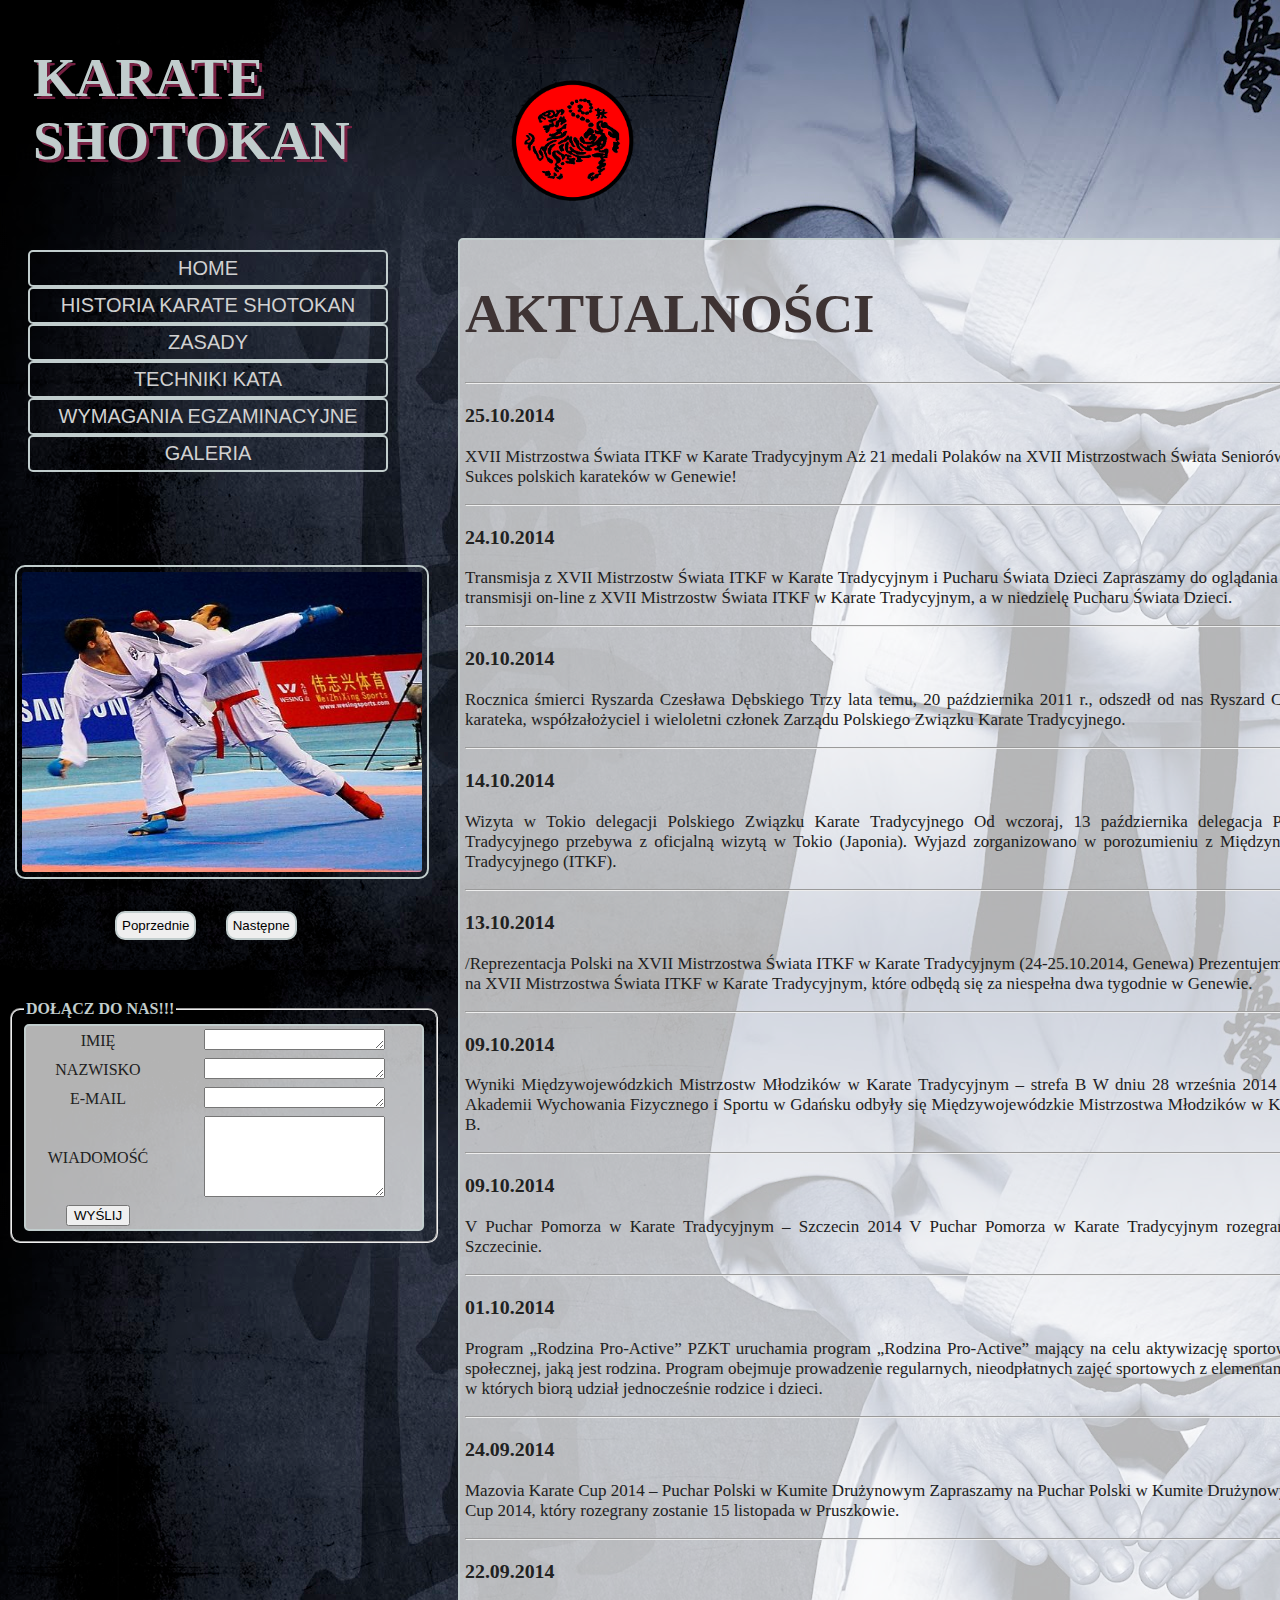
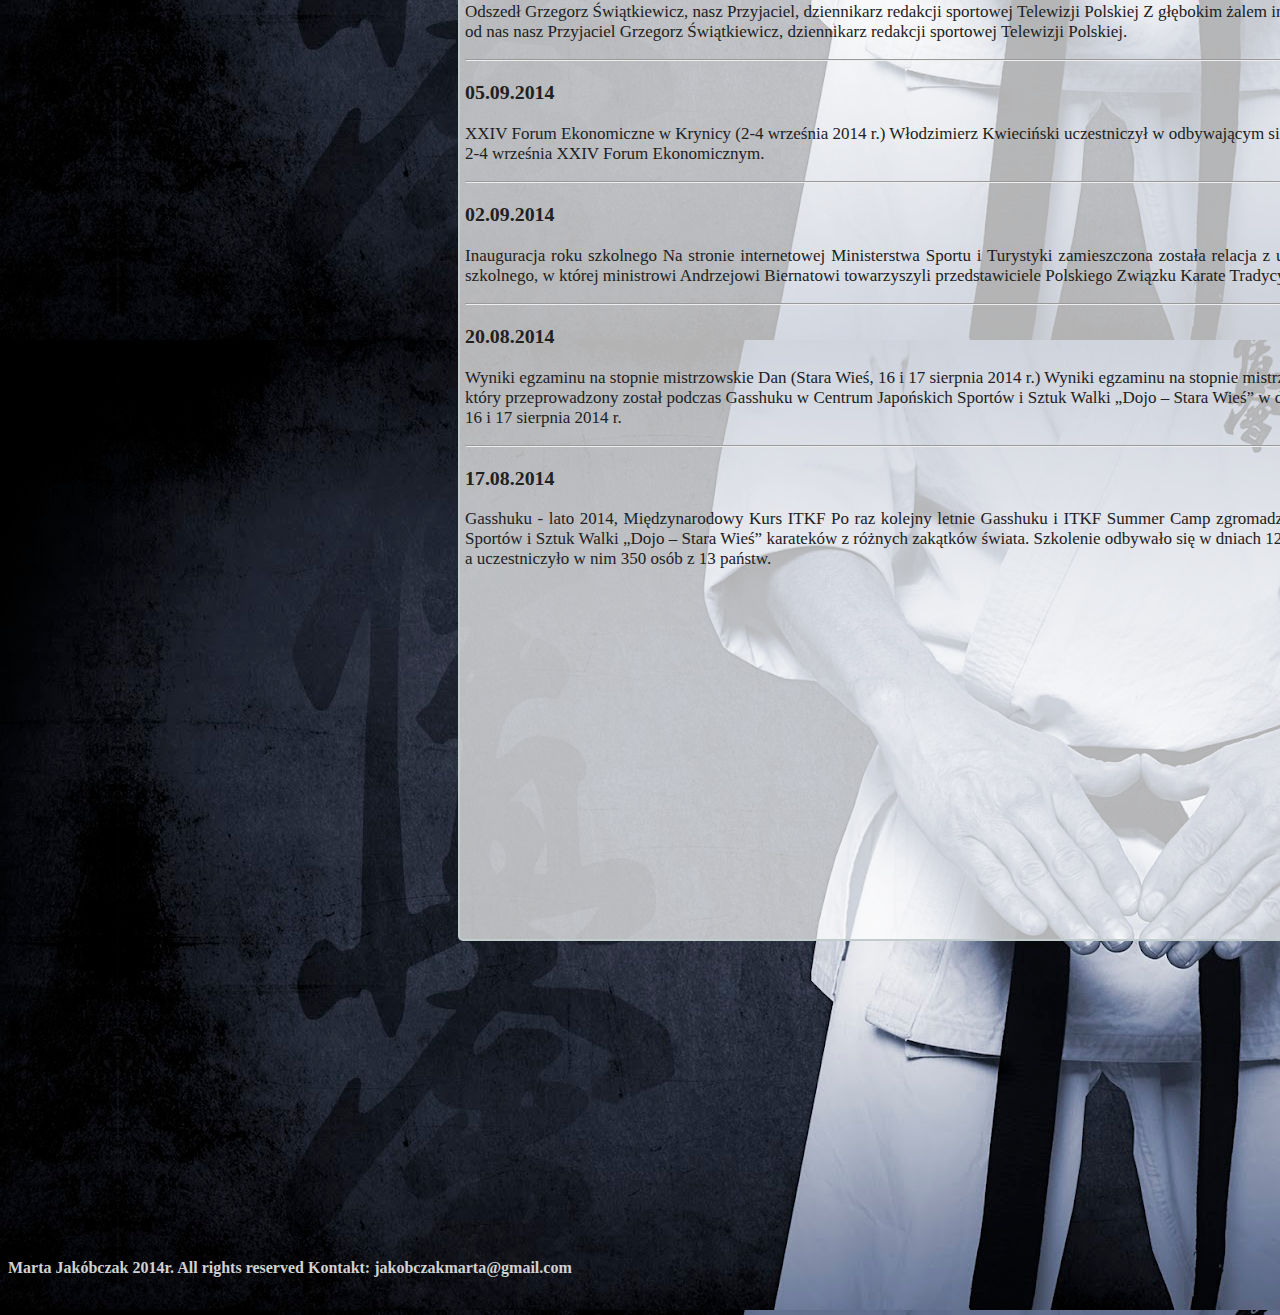
<file: index.html>
﻿<!DOCTYPE html>
<html>
	<head>
		<meta charset="UTF-8">
		<link rel= "stylesheet" type="text/css" href= "style.css">

		<title>Karate Shotokan</title>
	</head>
	<body background="website_background.jpg">
		<script src="http://ajax.googleapis.com/ajax/libs/jquery/1.11.1/jquery.min.js"></script>
		<script type="text/javascript" src="script.js"></script>

		<h2>KARATE SHOTOKAN</h2>
		<img id="logo" src="logo.gif">
		<div id="navbar">
			<ul>
				<li>
					<a href="index.html">HOME <a/>
				</li>
				<li>
					<a id="historia_btt">HISTORIA KARATE SHOTOKAN</a>
				</li>
				<li>
					<a id="zasady_btt">ZASADY</a>
				</li>
				<li>
					<a id="techniki_btt">TECHNIKI KATA</a>
				</li>
				<li>
					<a id="wymagania_btt">WYMAGANIA EGZAMINACYJNE</a>
				</li>
				<li>
					<a id="galeria_btt">GALERIA</a>
				</li>
			</ul>
		</div>
		<div id="textfield">
			<h1>AKTUALNOŚCI</h1>
			<hr>
			<p>
				<h3>25.10.2014</h3>
				XVII Mistrzostwa Świata ITKF w Karate Tradycyjnym Aż 21 medali Polaków na XVII Mistrzostwach Świata Seniorów w Karate Tradycyjnym.
				<br>
				Sukces polskich karateków w Genewie!
			</p>
			<hr>
			<p>
				<h3>24.10.2014</h3>
				Transmisja z XVII Mistrzostw Świata ITKF w Karate Tradycyjnym i Pucharu Świata Dzieci Zapraszamy do oglądania w sobotę, 25 października, transmisji on-line z XVII Mistrzostw Świata ITKF w Karate Tradycyjnym, a w niedzielę Pucharu Świata Dzieci.
			</p>
			<hr>
			<p>
				<h3>20.10.2014</h3>
				Rocznica śmierci Ryszarda Czesława Dębskiego Trzy lata temu, 20 października 2011 r., odszedł od nas Ryszard Czesław Dębski, przyjaciel, karateka, współzałożyciel i wieloletni członek Zarządu Polskiego Związku Karate Tradycyjnego.
			</p>
			<hr>
			<p>
				<h3>14.10.2014</h3>
				Wizyta w Tokio delegacji Polskiego Związku Karate Tradycyjnego Od wczoraj, 13 października delegacja Polskiego Związku Karate Tradycyjnego przebywa z oficjalną wizytą w Tokio (Japonia). Wyjazd zorganizowano w porozumieniu z Międzynarodową Federacją Karate Tradycyjnego (ITKF).
			</p>
			<hr>
			<p>
				<h3>13.10.2014</h3>
				/Reprezentacja Polski na XVII Mistrzostwa Świata ITKF w Karate Tradycyjnym (24-25.10.2014, Genewa) Prezentujemy reprezentację Polski
				<br>
				na XVII Mistrzostwa Świata ITKF w Karate Tradycyjnym, które odbędą się za niespełna dwa tygodnie w Genewie.
			</p>
			<hr>
			<p>
				<h3>09.10.2014</h3>
				Wyniki Międzywojewódzkich Mistrzostw Młodzików w Karate Tradycyjnym – strefa B W dniu 28 września 2014 r. w Hali Judo nr XIII na Akademii Wychowania Fizycznego i Sportu w Gdańsku odbyły się Międzywojewódzkie Mistrzostwa Młodzików w Karate Tradycyjnym – strefa B.
			</p>
			<hr>
			<p>
				<h3>09.10.2014</h3>
				V Puchar Pomorza w Karate Tradycyjnym ‒ Szczecin 2014 V Puchar Pomorza w Karate Tradycyjnym rozegrany zostanie 8 listopada w Szczecinie.
			</p>
			<hr>
			<p>
				<h3>01.10.2014</h3>
				Program „Rodzina Pro-Active” PZKT uruchamia program „Rodzina Pro-Active” mający na celu aktywizację sportową najważniejszej komórki społecznej, jaką jest rodzina. Program obejmuje prowadzenie regularnych, nieodpłatnych zajęć sportowych z elementami karate tradycyjnego,
				<br>
				w których biorą udział jednocześnie rodzice i dzieci.
			</p>
			<hr>
			<p>
				<h3>24.09.2014</h3>
				Mazovia Karate Cup 2014 ‒ Puchar Polski w Kumite Drużynowym Zapraszamy na Puchar Polski w Kumite Drużynowym ‒ Mazovia Karate
				<br>
				Cup 2014, który rozegrany zostanie 15 listopada w Pruszkowie.
			</p>
			<hr>
			<p>
				<h3>22.09.2014</h3>
				Odszedł Grzegorz Świątkiewicz, nasz Przyjaciel, dziennikarz redakcji sportowej Telewizji Polskiej Z głębokim żalem informujemy, że odszedł
				<br>
				od nas nasz Przyjaciel Grzegorz Świątkiewicz, dziennikarz redakcji sportowej Telewizji Polskiej.
			</p>
			<hr>
			<p>
				<h3>05.09.2014</h3>
				XXIV Forum Ekonomiczne w Krynicy (2-4 września 2014 r.) Włodzimierz Kwieciński uczestniczył w odbywającym się w Krynicy w dniach
				<br>
				2-4 września XXIV Forum Ekonomicznym.
			</p>
			<hr>
			<p>
				<h3>02.09.2014</h3>
				Inauguracja roku szkolnego Na stronie internetowej Ministerstwa Sportu i Turystyki zamieszczona została relacja z uroczystej inauguracji roku szkolnego, w której ministrowi Andrzejowi Biernatowi towarzyszyli przedstawiciele Polskiego Związku Karate Tradycyjnego.
			</p>
			<hr>
			<p>
				<h3>20.08.2014</h3>
				Wyniki egzaminu na stopnie mistrzowskie Dan (Stara Wieś, 16 i 17 sierpnia 2014 r.) Wyniki egzaminu na stopnie mistrzowskie Dan,
				<br>
				który przeprowadzony został podczas Gasshuku w Centrum Japońskich Sportów i Sztuk Walki „Dojo – Stara Wieś” w dniach
				<br>
				16 i 17 sierpnia 2014 r.
			</p>
			<hr>
			<p>
				<h3>17.08.2014</h3>
				Gasshuku - lato 2014, Międzynarodowy Kurs ITKF Po raz kolejny letnie Gasshuku i ITKF Summer Camp zgromadziły w Centrum Japońskich Sportów i Sztuk Walki „Dojo – Stara Wieś” karateków z różnych zakątków świata. Szkolenie odbywało się w dniach 12-17 sierpnia,
				<br>
				a uczestniczyło w nim 350 osób z 13 państw.
			</p>

			<button id="btt_prev">
				Poprzednie
			</button>
			<button id="btt_next">
				Następne
			</button>
			<div class="btt_gallery">
				<img src="10.jpg" class="pht">
				<img src="11.jpg">
				<img src="12.jpg">
				<img src="13.jpg">
				<img src="14.jpg">
				<img src="15.jpg">
				<img src="16.jpg">
				<img src="17.jpg">
				<img src="18.jpg">
			</div>

		</div>
		<div>
			<img src="shoto.png" id="shoto">
		</div>
		<div class="dolacz">
			<form action=""  >
				<fieldset  >
					<legend>
						<strong> DOŁĄCZ DO NAS!!!</strong>
					</legend>
					<table id="dolacz_do_nas" border="0">
						<tr>
							<td><label for="imie" class="hover">IMIĘ</label></td>
							<td>							<textarea name="imie" cols="20" rows="1" id="imie"></textarea></td>
						</tr>
						<tr>
							<td><label for="nazwisko" class="hover">NAZWISKO</label></td>
							<td>							<textarea name="nazwisko" cols="20" rows="1" id="nazwisko"></textarea></td>
						</tr>
						<tr>
							<td><label for="email">E-MAIL</label></td>
							<td>							<textarea name="email" cols="20" rows="1" id="email"></textarea></td>
						</tr>
						<tr>
							<td><label for="wiadomosc">WIADOMOŚĆ</label></td>
							<td>							<textarea name="wiadomosc" cols="20" rows="5" id="wiadomosc"></textarea></td>
						</tr>
						<tr>
							<td>
							<input id = "btt_wyslij" type="button" value="WYŚLIJ"/>
							</td>
							<td>
					</table>

				</fieldset>
		</div>
		<footer>
			<p>
				<strong>Marta Jakóbczak 2014r. All rights reserved Kontakt: jakobczakmarta@gmail.com</strong>
			</p>
		</footer>
	</body>
</html>
</file>
<file: style.css>
h1 {
	color: #3e3333;
	font-family: Calibri;
	font-size: 55px;
}
h2 {
	color: #c1cdcd;
	font-family: Calibri;
	font-size: 55px;
	left: 25px;
	position: relative;
	text-shadow: 3px 3px #762042;
	width: 550px;
}
h3 {
	font-family: Calibri;
	text-align: justify;
}
#navbar li {
	border: 2px solid #c1cdcd;
	border-radius: 5px;
	color: #D1D1D1;
	display: block;
	font-family: Calibri, sans-serif;
	font-size: 20px;
	padding: 5px 5px 5px 5px;
	text-align: center;
}
#navbar {
	font-family: Calibri;
	margin-left: -20px;
	margin-top: -15px;
	position: relative;
	top: -100px;
	width: 400px;
}
header {
	position: relative;
}
a {
	color: #D1D1D1;
	text-decoration: none;
}
#textfield {
	background-color: rgba(255, 255, 255, 0.7);
	border: 2px solid #c1cdcd;
	border-radius: 5px;
	color: #212121;
	font-family: Calibri;
	font-size: 17px;
	left: 450px;
	padding: 5px 5px 5px 5px;
	position: relative;
	text-align: justify;
	top: -350px;
	width: 1000px;
}
#header {
	font-weight: bold;
}
img {
	height: 128px;
	left: 500px;
	position: relative;
	top: -140px;
	width: 128px;
}
#head1 {
	background-color: rgba(255, 255, 255, 0.7);
	border: 2px solid #c1cdcd;
	border-radius: 5px;
	color: #212121;
	font-family: Calibri;
	font-size: 20px;
	height: 30px;
	left: 0px;
	position: relative;
	text-align: center;
	top: px;
	width: 1000px;
}
table {
	background-color: rgba(255, 255, 255, 0.7);
	border: 2px solid #c1cdcd;
	border-radius: 5px;
	color: #212121;
	font-family: Calibri;
	left: 0px;
	position: relative;
	text-align: center;
	top: 0px;
	width: 1000px;
}
.tablist {
	list-style-type: none;
	padding-left: 0;
}
object {
	left: 300px;
	position: relative;
	top: 0px;
}
#head2 {
	background-color: rgba(255, 255, 255, 0.7);
	border: 2px solid #c1cdcd;
	border-radius: 5px;
	color: #212121;
	font-family: Calibri;
	font-size: 20px;
	height: 30px;
	left: 200px;
	position: relative;
	text-align: center;
	top: 0px;
	width: 650px;
}
#exception {
	left: 250px;
	position: relative;
	top: 0px;
}
footer {
	clear: both;
	color: #D1D1D1;
	font-family: Calibri;
	font-size: px;
	height: 3em;
	margin-top: -3em;
	position: relative;
}
.gallery {
	border-radius: 10px;
	height: auto;
	left: 250px;
	margin: 5px;
	padding: 5px;
	position: relative;
	top: 0px;
	width: auto;
}
.gallery2 {
	border-radius: 10px;
	height: auto;
	left: 350px;
	margin: 5px;
	padding: 5px;
	position: relative;
	top: 0px;
	width: auto;
}
.gallery3 {
	border-radius: 10px;
	height: auto;
	left: 300px;
	margin: 5px;
	padding: 5px;
	position: relative;
	top: 0px;
	width: auto;
}

.btt_gallery img {
	display: none;
	border: 2px solid #c1cdcd;
	border-radius: 10px;
	padding: 5px;
	position: relative;
	top: -1650px;
	left: -450px;
}

#btt_next {
	border: 2px solid #c1cdcd;
	border-radius: 10px;
	padding: 5px;
	position: relative;
	top: -1275px;
	left: -325px;
}

#btt_prev {
	border: 2px solid #c1cdcd;
	border-radius: 10px;
	padding: 5px;
	position: relative;
	top: -1275px;
	left: -350px;
}

.pht {
	display: block;
	width: 400px;
	height: 300px;
}
#shoto {
	height: 800px;
	width: auto;
	position: absolute;
	top: 0px;
	left: 1450px;
}
legend {
	color: #c1cdcd;
	font-family: Calibri;
}
#dolacz_do_nas {

	width: 400px;
	top: 0;
}
.dolacz {
	position: absolute;
	top: 1000px;	width: 400px;
}
fieldset{
	border-radius: 10px;}
</file>
